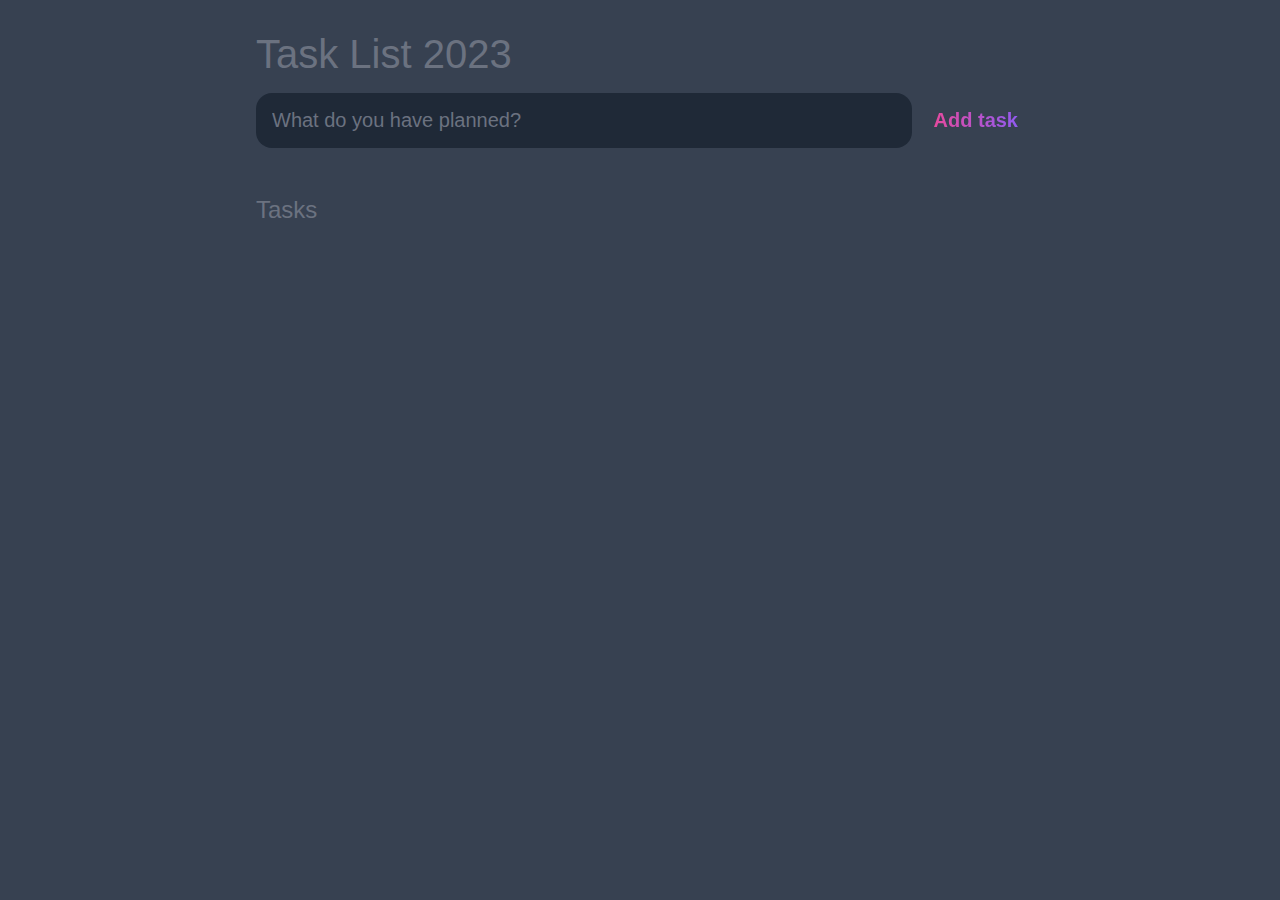
<file: todolist/index1.html>
<!DOCTYPE html>
<html lang="en">
<head>
	<meta charset="UTF-8">
	<meta http-equiv="X-UA-Compatible" content="IE=edge">
	<meta name="viewport" content="width=device-width, initial-scale=1.0">
	<title>Task List 2021</title>

	<link rel="stylesheet" href="main.css" />
</head>
<body>
	
	<header>
		<h1>Task List 2023</h1>
		<form id="new-task-form">
			<input 
				type="text" 
				name="new-task-input" 
				id="new-task-input" 
				placeholder="What do you have planned?" />
			<input 
				type="submit"
				id="new-task-submit" 
				value="Add task" />
		</form>
	</header>
	<main>
		<section class="task-list">
			<h2>Tasks</h2>

			<div id="tasks">

				<!-- <div class="task">
					<div class="content">
						<input 
							type="text" 
							class="text" 
							value="A new task"
							readonly>
					</div>
					<div class="actions">
						<button class="edit">Edit</button>
						<button class="delete">Delete</button>
					</div>
				</div> -->

			</div>
		</section>
	</main>

	<script src="main.js"></script>
</body>
</html>
</file>
<file: todolist/main.css>
:root {
	--dark: #374151;
	--darker: #1F2937;
	--darkest: #111827;
	--grey: #6B7280;
	--pink: #EC4899;
	--purple: #8B5CF6;
	--light: #EEE;
}

* {
	margin: 0;
	box-sizing: border-box;
	font-family: "Fira sans", sans-serif;
}

body {
	display: flex;
	flex-direction: column;
	min-height: 100vh;
	color: #FFF;
	background-color: var(--dark);
}

header {
	padding: 2rem 1rem;
	max-width: 800px;
	width: 100%;
	margin: 0 auto;
}

header h1{ 
	font-size: 2.5rem;
	font-weight: 300;
	color: var(--grey);
	margin-bottom: 1rem;
}

#new-task-form {
	display: flex;;
}

input, button {
	appearance: none;
	border: none;
	outline: none;
	background: none;
}

#new-task-input {
	flex: 1 1 0%;
	background-color: var(--darker);
	padding: 1rem;
	border-radius: 1rem;
	margin-right: 1rem;
	color: var(--light);
	font-size: 1.25rem;
}

#new-task-input::placeholder {
	color: var(--grey);
}

#new-task-submit {
	color: var(--pink);
	font-size: 1.25rem;
	font-weight: 700;
	background-image: linear-gradient(to right, var(--pink), var(--purple));
	-webkit-background-clip: text;
	-webkit-text-fill-color: transparent;
	cursor: pointer;
	transition: 0.4s;
}

#new-task-submit:hover {
	opacity: 0.8;
}

#new-task-submit:active {
	opacity: 0.6;
}

main {
	flex: 1 1 0%;
	max-width: 800px;
	width: 100%;
	margin: 0 auto;
}

.task-list {
	padding: 1rem;
}

.task-list h2 {
	font-size: 1.5rem;
	font-weight: 300;
	color: var(--grey);
	margin-bottom: 1rem;
}

#tasks .task {
	display: flex;
	justify-content: space-between;
	background-color: var(--darkest);
	padding: 1rem;
	border-radius: 1rem;
	margin-bottom: 1rem;
}

.task .content {
	flex: 1 1 0%;
}

.task .content .text {
	color: var(--light);
	font-size: 1.125rem;
	width: 100%;
	display: block;
	transition: 0.4s;
}

.task .content .text:not(:read-only) {
	color: var(--pink);
}

.task .actions {
	display: flex;
	margin: 0 -0.5rem;
}

.task .actions button {
	cursor: pointer;
	margin: 0 0.5rem;
	font-size: 1.125rem;
	font-weight: 700;
	text-transform: uppercase;
	transition: 0.4s;
}

.task .actions button:hover {
	opacity: 0.8;
}

.task .actions button:active {
	opacity: 0.6;
}

.task .actions .edit {
	background-image: linear-gradient(to right, var(--pink), var(--purple));
	-webkit-background-clip: text;
	-webkit-text-fill-color: transparent;
}

.task .actions .delete {
	color: crimson;
}
</file>
